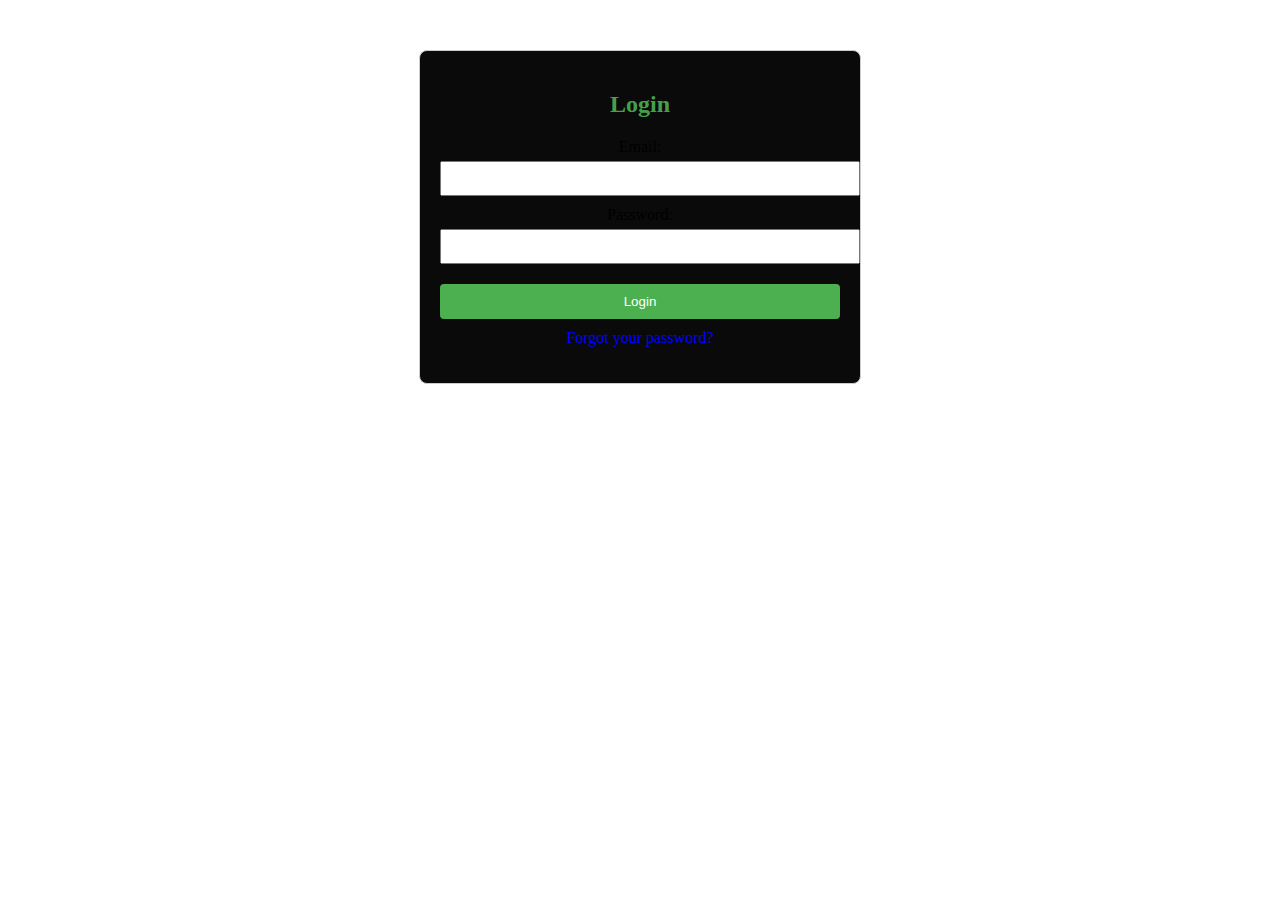
<file: JSON_T3/Login.html>
<!DOCTYPE html>
<html lang="en">
<head>
    <meta charset="UTF-8">
    <meta name="viewport" content="width=device-width, initial-scale=1.0">
    <title>Login Page</title>
    <link rel="stylesheet" href="styles.css">
</head>
<body>
    <div class="container">
        <h2>Login</h2>
        <form id="loginForm" onsubmit="validateLogin(event)">
            <label for="username">Email:</label>
            <input type="email" id="username" required>
            
            <label for="password">Password:</label>
            <input type="password" id="password" required>

            <button type="submit">Login</button>
        </form>
        
        <p><a href="mailto:support@smartserv.io">Forgot your password?</a></p>
    </div>

    <script src="app.js"></script>
</body>
</html>
</file>
<file: JSON_T3/styles.css>
/* Your styles go here */
.container {
    max-width: 400px;
    margin: 50px auto;
    padding: 20px;
    border: 1px solid #ccc;
    border-radius: 8px;
    text-align: center;
    background-color: rgb(11, 10, 10);
}

.container h2{
    color:#45a049;
}
label {
    display: block;
    margin-top: 10px;
}

input {
    width: 100%;
    padding: 8px;
    margin-top: 5px;
}

button {
    width: 100%;
    padding: 10px;
    margin-top: 20px;
    background-color: #4CAF50;
    color: white;
    border: none;
    border-radius: 4px;
    cursor: pointer;
}

button:hover {
    background-color: #45a049;
}

p {
    margin-top: 10px;
}

a {
    color: blue;
    text-decoration: none;
}
</file>
